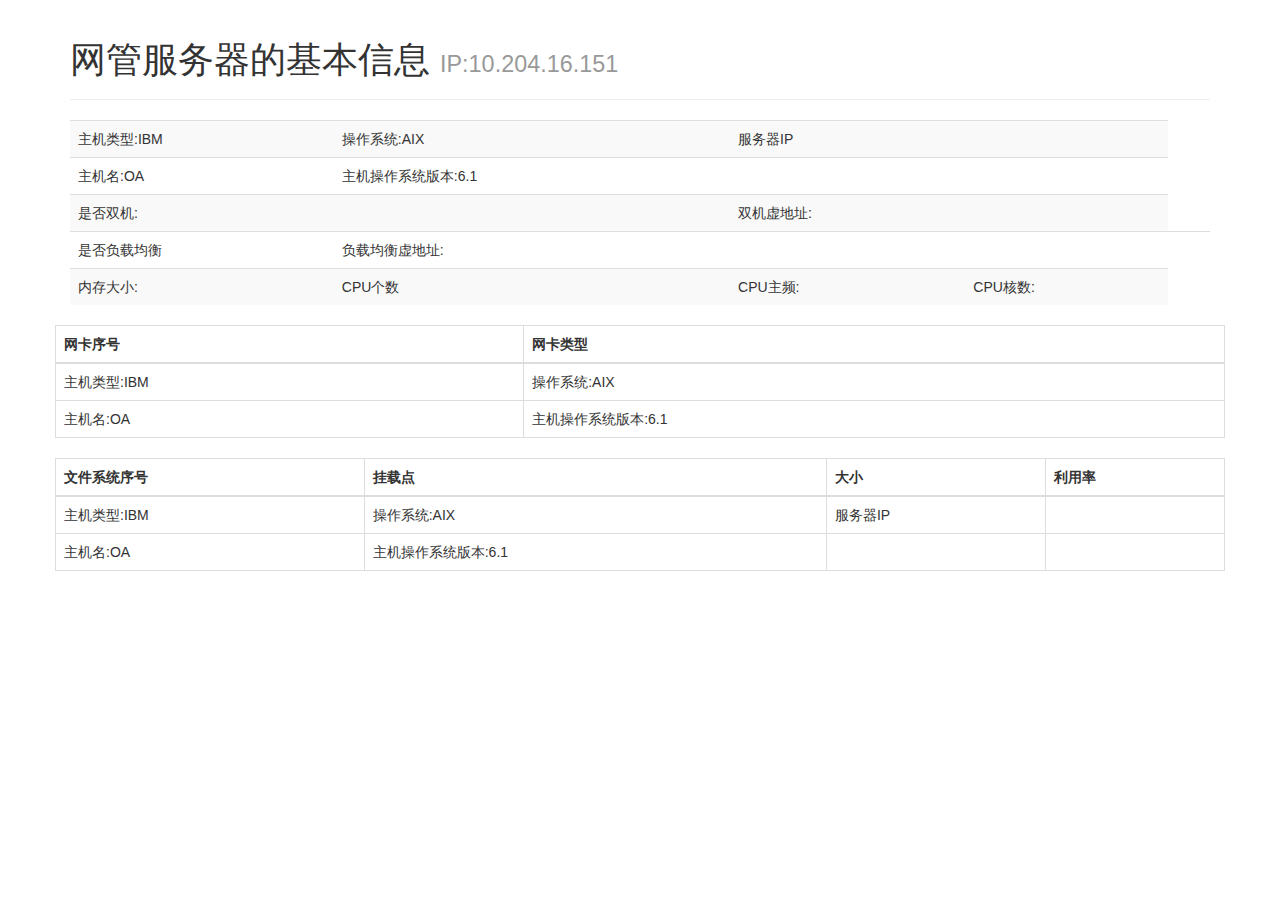
<file: WebRoot/host_detail.html>
<!DOCTYPE html>
<html lang="en">
  <head>
    <meta charset="utf-8">
    <meta http-equiv="X-UA-Compatible" content="IE=edge">
    <meta name="viewport" content="width=device-width, initial-scale=1">
    <title>主机信息采集页</title>

    <!-- Bootstrap -->
    <link href="bootstrap/css/bootstrap.min.css" rel="stylesheet">

    <!-- HTML5 shim and Respond.js for IE8 support of HTML5 elements and media queries -->
    <!-- WARNING: Respond.js doesn't work if you view the page via file:// -->
    <!--[if lt IE 9]>
      <script src="js/html5css3comp/html5shiv.min.js"></script>
      <script src="js/html5css3comp/respond/1.4.2/respond.min.js"></script>
    <![endif]-->
  </head>
  <body>
  	<div class="container">
  	
  	<div class="page-header">
  		<h1>网管服务器的基本信息 <small>IP:10.204.16.151</small></h1>
	</div>
    
	<table class="table table-striped">
              <!-- <thead>
                <tr>
                  <th>序&nbsp;号</th>
                  <th>业务名称</th>
                  <th>IP地址</th>
                  <th>系统</th>
                  <th>类型</th>
                  <th>详细信息</th>
                </tr>
              </thead> -->
              <tbody>
                <tr>
                  <td>主机类型:IBM</td>
                  <td>操作系统:AIX</td>
                  <td>服务器IP</td>
                  <td>
                   </td>
                </tr>
                <tr>
                
                  <td>主机名:OA</td>
                  <td>主机操作系统版本:6.1</td>
                  <td></td>
                  <td>
                   </td>
                </tr>
                <tr>
              
                  <td>是否双机:</td>
                  
                  <td></td>
                  <td>双机虚地址:</td>
                  <td>
                   </td>
                </tr>
                <tr>
                 
                  <td>是否负载均衡</td>
                  <td>负载均衡虚地址:</td>
                   <td>
                   </td>
                   <td>
                   </td>
                   <td>
                   </td>
                </tr>
                <tr>
                 
                  <td>内存大小:</td>
                  <td>CPU个数</td>
                   <td>
                   CPU主频:</td>
                    <td>
                    CPU核数:</td>
                </tr>
              </tbody>
            </table><!-- 内存等表格 -->
     <div class="row">
     <div class="span4">
     
     <table class="table table-bordered table-hover">
      <thead>
                <tr>
                  <th>网卡序号</th>
                  <th>网卡类型</th>
                  
                </tr>
              </thead>
              <tbody>
                <tr>
                  <td>主机类型:IBM</td>
                  <td>操作系统:AIX</td>
                  
                </tr>
                <tr>
                
                  <td>主机名:OA</td>
                  <td>主机操作系统版本:6.1</td>
                  
                </tr>
          
                
                
                </tbody>
            </table>
     </div>
     <div class="span2"></div>
     <div class="span6">
     	 <table class="table table-bordered table-hover">
      			<thead>
                <tr class="info">
                  <th>文件系统序号</th>
                  <th>挂载点</th>
                  <th>大小</th>
                  <th>利用率</th>
                  
                </tr>
              </thead>
              <tbody>
                <tr>
                  <td>主机类型:IBM</td>
                  <td>操作系统:AIX</td>
                  <td>服务器IP</td>
                  <td>
                   </td>
                </tr>
                <tr>
                
                  <td>主机名:OA</td>
                  <td>主机操作系统版本:6.1</td>
                  <td></td>
                  <td>
                   </td>
                </tr>
          
                
                
                </tbody>
            </table>
     </div>
          
     </div>
    </div><!-- 行结束 -->
    <!-- jQuery (necessary for Bootstrap's JavaScript plugins) -->
    <script src="jquery/jquery-1.11.1.js"></script>
    <!-- Include all compiled plugins (below), or include individual files as needed -->
    <script src="bootstrap/js/bootstrap.min.js"></script>
    <script src="js/json/json_parse.js"></script>
    
    <script type="text/javascript">
    	$(document).ready(function(){
    		$('#poll').click(function(){
    			if(window.console){
    				console.log('poll');
    			}
    			$.post('/ssh/poll',function(data){
    				data = JSON.parse(data);
    				for(var i = 0;i<data.length;i++){
    					var tr = $('<tr></tr>');
    					tr.appendTo('table tbody');
    					$('<td></td>').text(i+1).appendTo(tr);
    					$('<td></td>').text(data[i].buss).appendTo(tr);
    					$('<td></td>').text(data[i].ip).appendTo(tr);
    					$('<td></td>').html('<a href="####">详细信息</a>').appendTo(tr);
        				
        				
    				}
    				
    			});
    		});
    	});
    </script>
  </body>
</html>
</file>
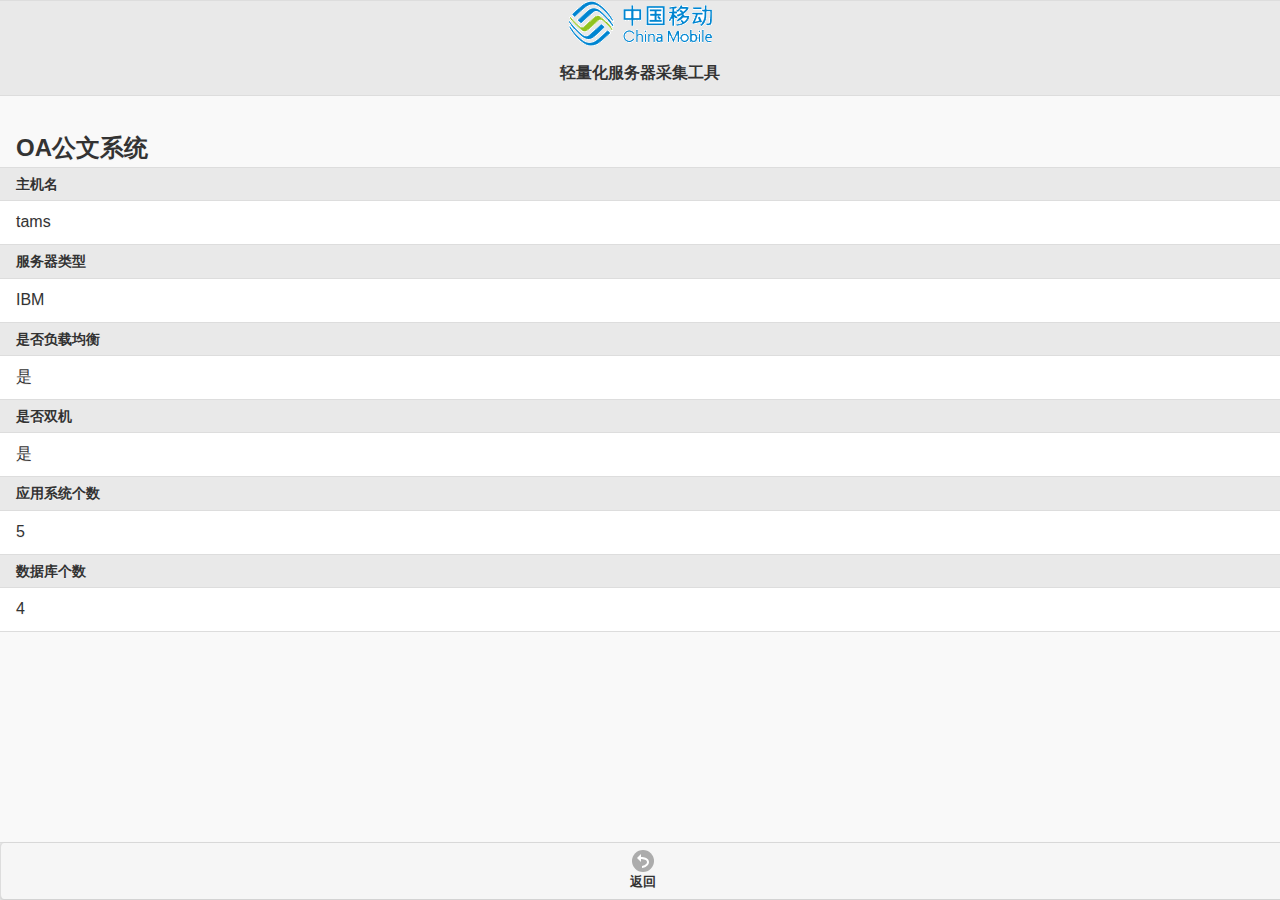
<file: WebRoot/overview.html>
<!DOCTYPE html>
<html>
  <head>
    <meta charset="utf-8">
    <title></title>
    <meta name="viewport" content="width=device-width, initial-scale=1">
    <meta name="apple-mobile-web-app-capable" content="yes">
    <meta name="apple-mobile-web-app-status-bar-style" content="black">
    
    <link href="jqmobile/jquery.mobile-1.4.5.css" rel="stylesheet">
    <script src="jquery/jquery-1.11.1.js"></script>
    <script src="jqmobile/jquery.mobile-1.4.5.js"></script>
  </head>
  <body>
    <div data-role="page" data-control-title="Home" id="page1">
      <div data-theme="a" data-role="header">
        <div style=" text-align:center" data-controltype="image">
          <img style="width: %; height: 100%" src="image/logo.gif">
        </div>
        <h2 class="ui-title">
        轻量化服务器采集工具
        </h2>
        
      </div>
      <div role="main" class="ui-content">
        <h2>OA公文系统</h2>
        <ul data-role="listview">
          <li data-role="list-divider">主机名</li>
          <li>tams</li>
         
          <li data-role="list-divider">服务器类型</li>
          <li>IBM</li>
          
          <li data-role="list-divider">是否负载均衡</li>
          <li>是</li>
          <li data-role="list-divider">是否双机</li>
          <li>是</li>
          <li data-role="list-divider">应用系统个数</li>
          <li>5</li>
          <li data-role="list-divider">数据库个数</li>
          <li>4</li>
        </ul>
      </div>
    
    <div data-theme="a" data-role="footer" data-position="fixed">
        <div data-role="navbar" data-iconpos="top">
            <ul>
                <li>
                    <a href="#" data-role="button" data-rel="back"   data-icon="back">
                        返回
                    </a>
                    
                </li>
            </ul>
        </div>
    </div>
  </body>
</html>
</file>
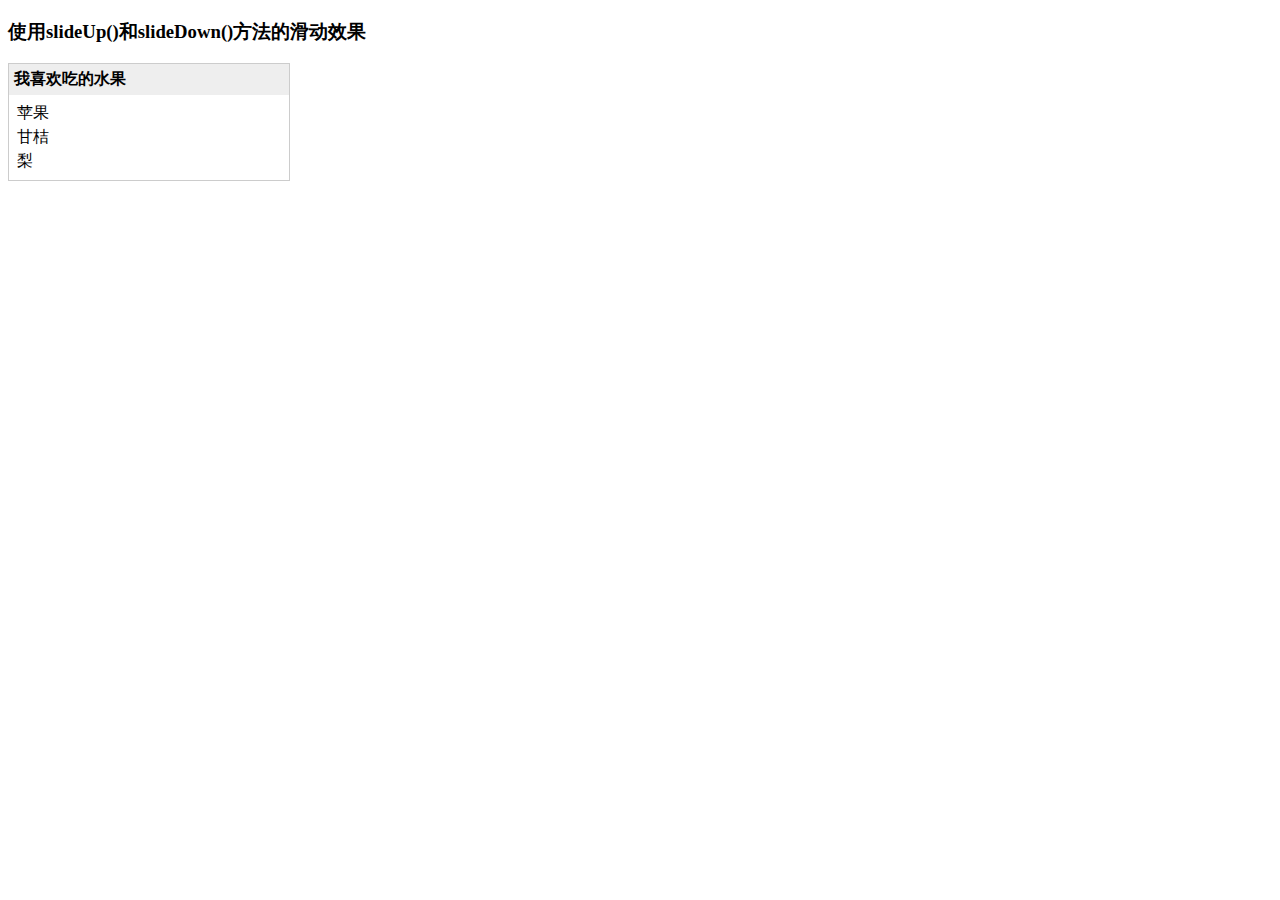
<file: WebRoot/test/JQslideUpSildeDowntest.html>
<!DOCTYPE html PUBLIC "-//W3C//DTD XHTML 1.0 Transitional//EN" "http://www.w3.org/TR/xhtml1/DTD/xhtml1-transitional.dtd">
<html xmlns="http://www.w3.org/1999/xhtml">
    <head>
        <meta http-equiv="Content-Type" content="text/html;charset=utf-8"></meta>
        <title>使用slideUp()和slideDown()方法的滑动效果</title>
        <script src="http://libs.baidu.com/jquery/1.9.0/jquery.js" type="text/javascript"></script>
        <link href="style.css" rel="stylesheet" type="text/css" />
    </head>
    
    <body>
        <h3>使用slideUp()和slideDown()方法的滑动效果</h3>
        <div>
            <h4>我喜欢吃的水果</h4>
            <ul>
                <li>苹果</li>
                <li>甘桔</li>
                <li>梨</li>
            </ul>
            <input id="hidval" type="hidden" value="0"/>
        </div>
        
        <script type="text/javascript">
            $(function () {
                $("h4").bind("click", function () {
                    if ($("#hidval").val() == 0) {
                        $("h4 + ul").slideUp(function (){
                            $("#hidval").val(1);
                        });
                    } else {
                        $("h4 + ul").slideDown(function(){
                            $("#hidval").val(0);
                        });
                    }
                });
            });
        </script>
    </body>
</html>
</file>
<file: WebRoot/test/style.css>
div
{
    margin: 10px 0px;
    border: solid 1px #ccc;
    width: 280px;
}
ul
{
    list-style-type: none;
    padding: 5px;
    margin: 0px;
}
li
{
    margin: 3px;
}
h4
{
    background-color: #eee;
    padding: 5px;
    margin: 0px;
}
</file>
